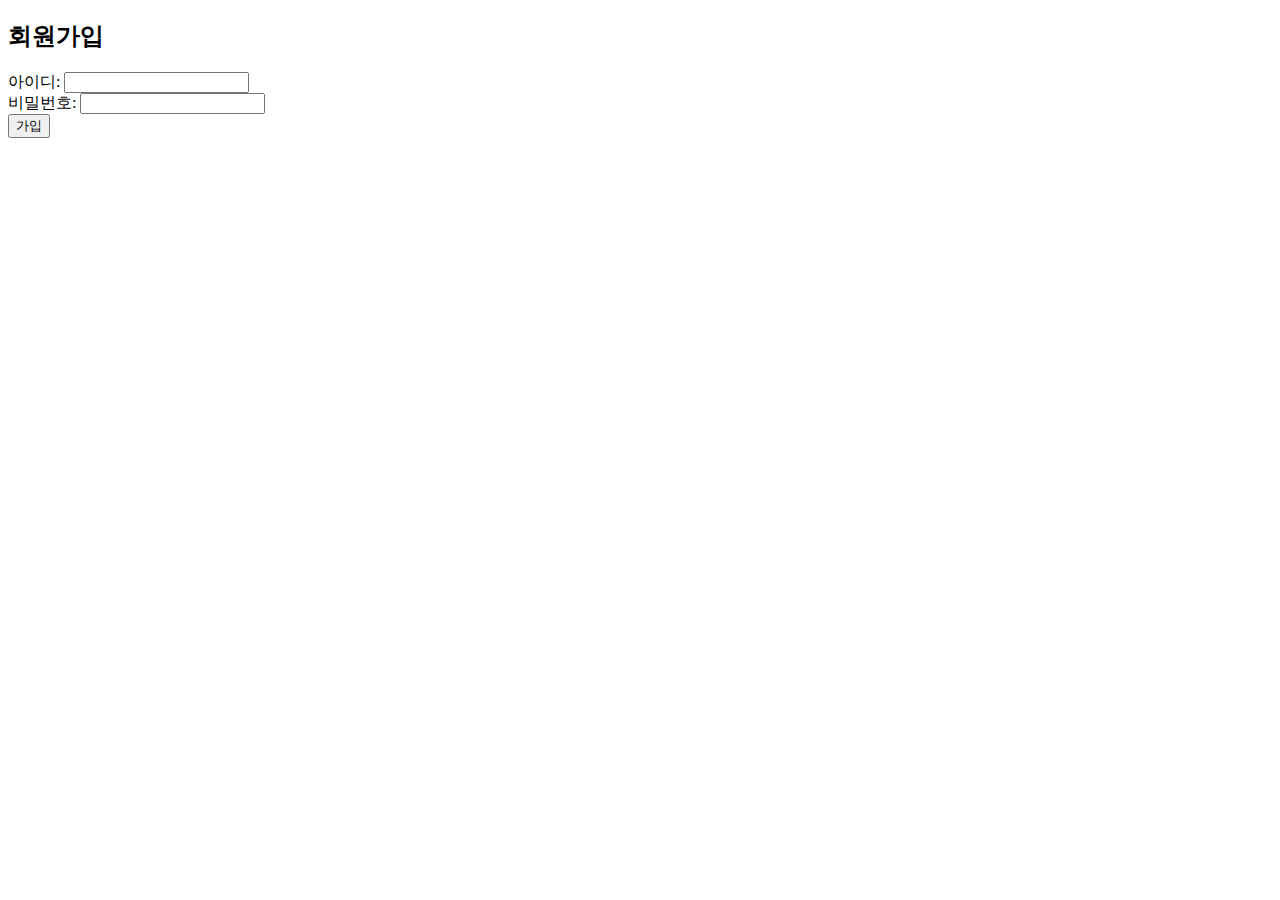
<file: demo/src/main/resources/templates/register.html>
<!DOCTYPE html>
<html lang="en">
<head>
    <meta charset="UTF-8">
    <title>register</title>
</head>
<body>
<form action="/register" method="post">
    <h2>회원가입</h2>
    아이디: <input type="text" name="username" required><br>
    비밀번호: <input type="password" name="password" required><br>
    <a href="/register"><button type="submit">가입</button></a>


</form>
</body>
</html>
</file>
